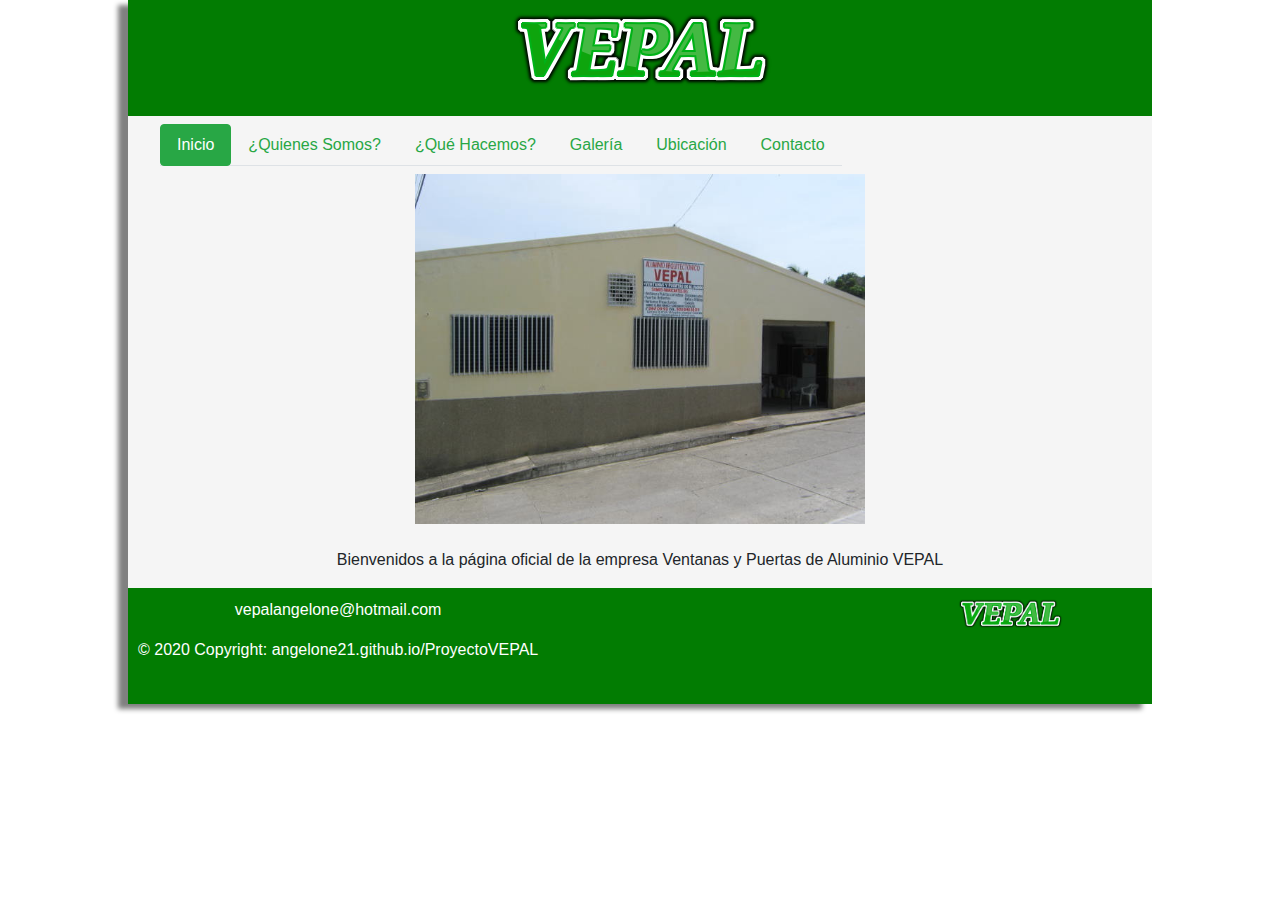
<file: index.html>
<!DOCTYPE html>
<html>

<head>
    <title>VEPAL</title>
    <meta charset="UTF-8">
    <meta name="viewport" content="width=device-width, initial-scale=1.0">
    <link rel="stylesheet" href="css/MiEstilo.css">
    <link rel="stylesheet" href="css/bootstrap.min.css">
    <script src="js/bootstrap.min.js"></script>
    <script src="https://code.jquery.com/jquery-3.2.1.slim.min.js" integrity="sha384-KJ3o2DKtIkvYIK3UENzmM7KCkRr/rE9/Qpg6aAZGJwFDMVNA/GpGFF93hXpG5KkN" crossorigin="anonymous"></script>
    <script src="https://cdnjs.cloudflare.com/ajax/libs/popper.js/1.11.0/umd/popper.min.js" integrity="sha384-b/U6ypiBEHpOf/4+1nzFpr53nxSS+GLCkfwBdFNTxtclqqenISfwAzpKaMNFNmj4" crossorigin="anonymous"></script>
    <script src="https://maxcdn.bootstrapcdn.com/bootstrap/4.0.0-beta/js/bootstrap.min.js" integrity="sha384-h0AbiXch4ZDo7tp9hKZ4TsHbi047NrKGLO3SEJAg45jXxnGIfYzk4Si90RDIqNm1" crossorigin="anonymous"></script>
</head>

<body>
    <div id="contenedor">
        <header id="header">
            <img src="img/titulo.png" class="img-fluid" alt="TituloVEPAL" id="imgtitulo">
        </header>
        <section id="menu-contenido">
            <nav id="menu" class="navbar navbar-expand-lg navbar-light bg">
                <a class="navbar-brand" href="#"></a>
                <button class="navbar-toggler" type="button" data-toggle="collapse" data-target="#navbarNav" aria-controls="navbarNav" aria-expanded="false" aria-label="Toggle navigation">
                    <span class="navbar-toggler-icon"></span>
                </button>
                <div class="collapse navbar-collapse" id="navbarNav">
                    <ul class="nav nav-tabs">
                        <li class="nav-item">
                            <a class="nav-link active btn btn-outline-success" href="index.html">Inicio</a>
                        </li>
                        <li class="nav-item">
                            <a class="nav-link btn btn-outline-success" href="quienessomos.html">¿Quienes Somos?</a>
                        </li>
                        <li class="nav-item">
                            <a class="nav-link btn btn-outline-success" href="quehacemos.html">¿Qué Hacemos?</a>
                        </li>
                        <li class="nav-item">
                            <a class="nav-link btn btn-outline-success" href="galeria.html">Galería</a>
                        </li>
                        <li class="nav-item">
                            <a class="nav-link btn btn-outline-success" href="ubicacion.html">Ubicación</a>
                        </li>
                        <li class="nav-item">
                            <a class="nav-link btn btn-outline-success" href="contacto.html">Contacto</a>
                        </li>
                    </ul>
                </div>
            </nav>
            <article id="contenido">
                <img src="img/imagenInicio.jpg" class="img-fluid" alt="Cartel" id="imgLetrero">
                <br>
                <div class="container">
                    <p>Bienvenidos a la página oficial de la empresa Ventanas y Puertas de Aluminio VEPAL</p>
                </div>

            </article>
        </section>
        <footer id="pie">
            <div id="copy">
                <p>vepalangelone@hotmail.com</p>
                <p>© 2020 Copyright: angelone21.github.io/ProyectoVEPAL</p>
            </div>
            <div id="vepal">
                <img src="img/titulo.png" class="img-fluid" alt="TituloVEPAL" id="imgpie">
            </div>
            <p></p>
        </footer>
    </div>
</body>

</html>
</file>
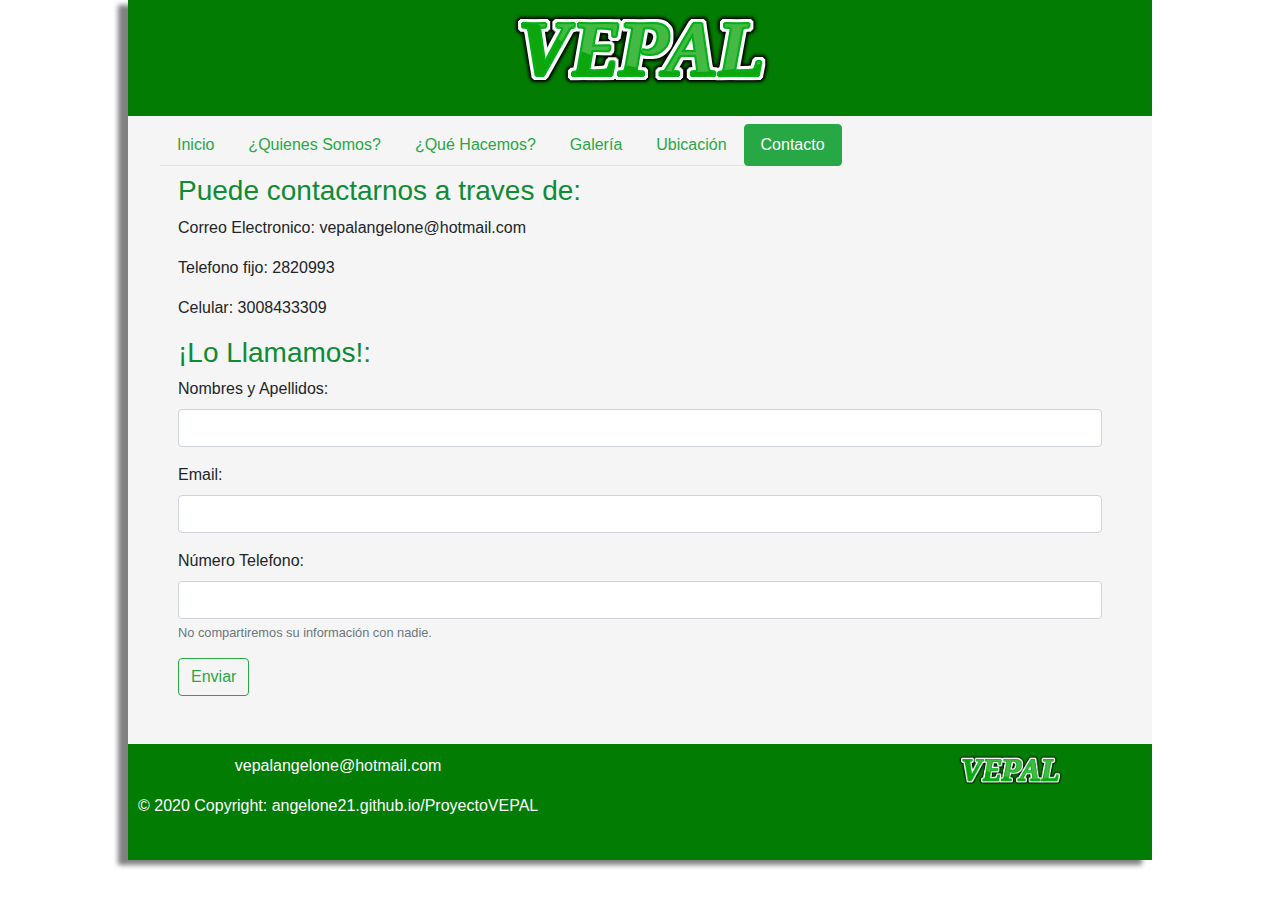
<file: contacto.html>
<!DOCTYPE html>
<html>

<head>
    <title>VEPAL</title>
    <meta charset="UTF-8">
    <meta name="viewport" content="width=device-width, initial-scale=1.0">
    <link rel="stylesheet" href="css/MiEstilo.css">
    <link rel="stylesheet" href="css/bootstrap.min.css">
    <script src="https://smtpjs.com/v3/smtp.js"></script>
    <script src="js/bootstrap.min.js"></script>
    <script src="js/EnviarDatos.js"></script>
    <script src="https://code.jquery.com/jquery-3.2.1.slim.min.js" integrity="sha384-KJ3o2DKtIkvYIK3UENzmM7KCkRr/rE9/Qpg6aAZGJwFDMVNA/GpGFF93hXpG5KkN" crossorigin="anonymous"></script>
    <script src="https://cdnjs.cloudflare.com/ajax/libs/popper.js/1.11.0/umd/popper.min.js" integrity="sha384-b/U6ypiBEHpOf/4+1nzFpr53nxSS+GLCkfwBdFNTxtclqqenISfwAzpKaMNFNmj4" crossorigin="anonymous"></script>
    <script src="https://maxcdn.bootstrapcdn.com/bootstrap/4.0.0-beta/js/bootstrap.min.js" integrity="sha384-h0AbiXch4ZDo7tp9hKZ4TsHbi047NrKGLO3SEJAg45jXxnGIfYzk4Si90RDIqNm1" crossorigin="anonymous"></script>
</head>

<body>
    <div id="contenedor">
        <header id="header">
            <img src="img/titulo.png" class="img-fluid" alt="TituloVEPAL" id="imgtitulo">
        </header>
        <section id="menu-contenido">
            <nav id="menu" class="navbar navbar-expand-lg navbar-light bg">
                <a class="navbar-brand" href="#"></a>
                <button class="navbar-toggler" type="button" data-toggle="collapse" data-target="#navbarNav" aria-controls="navbarNav" aria-expanded="false" aria-label="Toggle navigation">
                    <span class="navbar-toggler-icon"></span>
                </button>
                <div class="collapse navbar-collapse" id="navbarNav">
                    <ul class="nav nav-tabs">
                        <li class="nav-item">
                            <a class="nav-link btn btn-outline-success" href="index.html">Inicio</a>
                        </li>
                        <li class="nav-item">
                            <a class="nav-link btn btn-outline-success" href="quienessomos.html">¿Quienes Somos?</a>
                        </li>
                        <li class="nav-item">
                            <a class="nav-link btn btn-outline-success" href="quehacemos.html">¿Qué Hacemos?</a>
                        </li>
                        <li class="nav-item">
                            <a class="nav-link btn btn-outline-success" href="galeria.html">Galería</a>
                        </li>
                        <li class="nav-item">
                            <a class="nav-link btn btn-outline-success" href="ubicacion.html">Ubicación</a>
                        </li>
                        <li class="nav-item">
                            <a class="nav-link active btn btn-outline-success" href="contacto.html">Contacto</a>
                        </li>
                    </ul>
                </div>
            </nav>
            <article id="contenido">
                <div class="contacto">
                    <h3 id="tituloh">Puede contactarnos a traves de: </h3>
                    <p>Correo Electronico: vepalangelone@hotmail.com</p>
                    <p>Telefono fijo: 2820993</p>
                    <p>Celular: 3008433309</p>
                </div>
                <div class="contacto ">
                    <h3 id="tituloh">¡Lo Llamamos!:</h3>
                    <form id="datosCliente">
                        <div class="form-group ">
                            <label for="nombres ">Nombres y Apellidos: </label>
                            <input type="text " class="form-control " id="nombres" required>
                        </div>
                        <div class="form-group ">
                            <label for="exampleInputEmail1 ">Email: </label>
                            <input type="email " class="form-control " id="email " required>
                        </div>
                        <div class="form-group ">
                            <label>Número Telefono:</label>
                            <input type="text " class="form-control " id="telefono" required>
                            <small id="emailHelp " class="form-text text-muted ">No compartiremos su información con
                                nadie.</small>
                        </div>
                        <div>
                            <button id="botonEnviar " type="button " onclick="enviarCorreo(); " class="btn btn-outline-success ">Enviar</button>

                        </div>
                    </form>
                </div>
                <br><br>
            </article>
        </section>
        <footer id="pie">
            <div id="copy">
                <p>vepalangelone@hotmail.com</p>
                <p>© 2020 Copyright: angelone21.github.io/ProyectoVEPAL</p>
            </div>
            <div id="vepal">
                <img src="img/titulo.png" class="img-fluid" alt="TituloVEPAL" id="imgpie">
            </div>
            <p></p>
        </footer>
    </div>
</body>

</html>
</file>
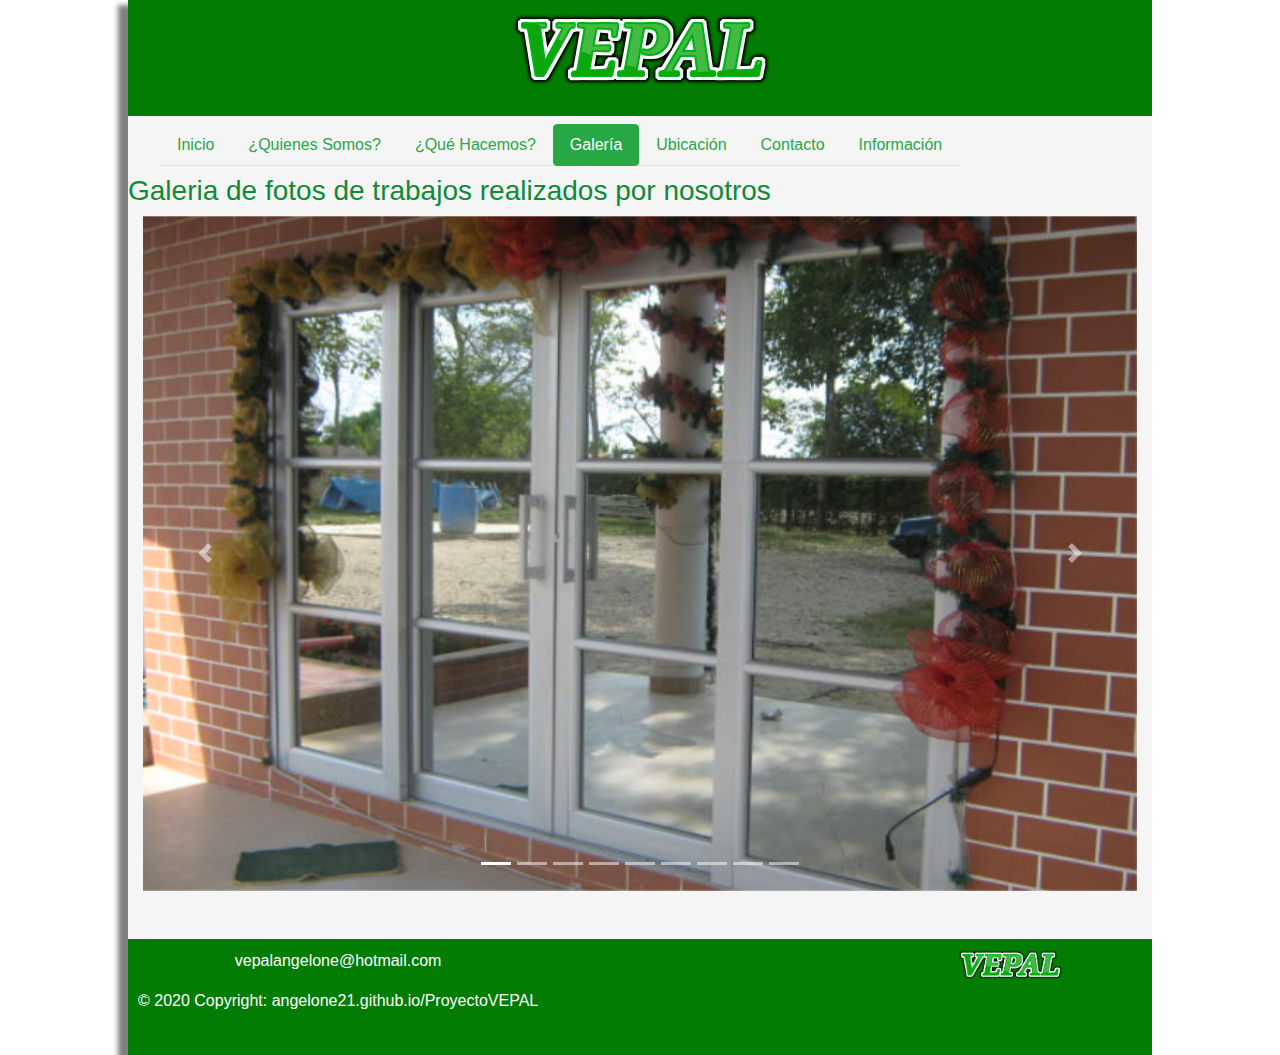
<file: galeria.html>
<!DOCTYPE html>
<html>

<head>
    <title>VEPAL</title>
    <meta charset="UTF-8">
    <meta name="viewport" content="width=device-width, initial-scale=1.0">
    <link rel="stylesheet" href="css/MiEstilo.css">
    <link rel="stylesheet" href="css/bootstrap.min.css">
    <script src="js/bootstrap.min.js"></script>
    <script src="https://code.jquery.com/jquery-3.2.1.slim.min.js" integrity="sha384-KJ3o2DKtIkvYIK3UENzmM7KCkRr/rE9/Qpg6aAZGJwFDMVNA/GpGFF93hXpG5KkN" crossorigin="anonymous"></script>
    <script src="https://cdnjs.cloudflare.com/ajax/libs/popper.js/1.11.0/umd/popper.min.js" integrity="sha384-b/U6ypiBEHpOf/4+1nzFpr53nxSS+GLCkfwBdFNTxtclqqenISfwAzpKaMNFNmj4" crossorigin="anonymous"></script>
    <script src="https://maxcdn.bootstrapcdn.com/bootstrap/4.0.0-beta/js/bootstrap.min.js" integrity="sha384-h0AbiXch4ZDo7tp9hKZ4TsHbi047NrKGLO3SEJAg45jXxnGIfYzk4Si90RDIqNm1" crossorigin="anonymous"></script>
</head>

<body>
    <div id="contenedor">
        <header id="header">
            <img src="img/titulo.png" class="img-fluid" alt="TituloVEPAL" id="imgtitulo">
        </header>
        <section id="menu-contenido">
            <nav id="menu" class="navbar navbar-expand-lg navbar-light bg">
                <a class="navbar-brand" href="#"></a>
                <button class="navbar-toggler" type="button" data-toggle="collapse" data-target="#navbarNav" aria-controls="navbarNav" aria-expanded="false" aria-label="Toggle navigation">
                    <span class="navbar-toggler-icon"></span>
                </button>
                <div class="collapse navbar-collapse" id="navbarNav">
                    <ul class="nav nav-tabs">
                        <li class="nav-item">
                            <a class="nav-link btn btn-outline-success" href="index.html">Inicio</a>
                        </li>
                        <li class="nav-item">
                            <a class="nav-link btn btn-outline-success" href="quienessomos.html">¿Quienes Somos?</a>
                        </li>
                        <li class="nav-item">
                            <a class="nav-link btn btn-outline-success" href="quehacemos.html">¿Qué Hacemos?</a>
                        </li>
                        <li class="nav-item">
                            <a class="nav-link active btn btn-outline-success" href="galeria.html">Galería</a>
                        </li>
                        <li class="nav-item">
                            <a class="nav-link btn btn-outline-success" href="ubicacion.html">Ubicación</a>
                        </li>
                        <li class="nav-item">
                            <a class="nav-link btn btn-outline-success" href="contacto.html">Contacto</a>
                        </li>
                        <li class="nav-item">
                            <a class="nav-link btn btn-outline-success" href="informacion.html">Información</a>
                        </li>
                    </ul>
                </div>
            </nav>
            <article id="contenido">
                <h3 id="tituloh">Galeria de fotos de trabajos realizados por nosotros</h3>
                <div id="carouselExampleIndicators" class="carousel slide container" data-ride="carousel">
                    <ol class="carousel-indicators">
                        <li data-target="#carouselExampleIndicators" data-slide-to="0" class="active"></li>
                        <li data-target="#carouselExampleIndicators" data-slide-to="1"></li>
                        <li data-target="#carouselExampleIndicators" data-slide-to="2"></li>
                        <li data-target="#carouselExampleIndicators" data-slide-to="3"></li>
                        <li data-target="#carouselExampleIndicators" data-slide-to="4"></li>
                        <li data-target="#carouselExampleIndicators" data-slide-to="5"></li>
                        <li data-target="#carouselExampleIndicators" data-slide-to="6"></li>
                        <li data-target="#carouselExampleIndicators" data-slide-to="7"></li>
                        <li data-target="#carouselExampleIndicators" data-slide-to="8"></li>
                    </ol>
                    <div class="carousel-inner">
                        <div class="carousel-item active">
                            <img src="img/imagen2.JPG" class="d-block w-100" alt="imagen2">
                        </div>
                        <div class="carousel-item">
                            <img src="img/imagen3.JPG" class="d-block w-100 slidefotos" alt="imagen3">
                        </div>
                        <div class="carousel-item">
                            <img src="img/imagen5.JPG" class="d-block w-100 slidefotos" alt="imagen4">
                        </div>
                        <div class="carousel-item">
                            <img src="img/divisionBano.JPG" class="d-block w-100 slidefotos" alt="imagen4">
                        </div>
                        <div class="carousel-item">
                            <img src="img/imagen8.JPG" class="d-block w-100 slidefotos" alt="imagen4">
                        </div>
                        <div class="carousel-item">
                            <img src="img/imagen10.JPG" class="d-block w-100 slidefotos" alt="imagen4">
                        </div>
                        <div class="carousel-item">
                            <img src="img/imagen11.JPG" class="d-block w-100 slidefotos" alt="imagen4">
                        </div>
                        <div class="carousel-item">
                            <img src="img/imagen12.JPG" class="d-block w-100 slidefotos" alt="imagen4">
                        </div>
                        <div class="carousel-item">
                            <img src="img/imagen13.JPG" class="d-block w-100 slidefotos" alt="imagen4">
                        </div>
                    </div>
                    <a class="carousel-control-prev" href="#carouselExampleIndicators" role="button" data-slide="prev">
                        <span class="carousel-control-prev-icon" aria-hidden="true"></span>
                        <span class="sr-only">Previous</span>
                    </a>
                    <a class="carousel-control-next" href="#carouselExampleIndicators" role="button" data-slide="next">
                        <span class="carousel-control-next-icon" aria-hidden="true"></span>
                        <span class="sr-only">Next</span>
                    </a>
                </div>
                <br><br>
            </article>
        </section>
        <footer id="pie">
            <div id="copy">
                <p>vepalangelone@hotmail.com</p>
                <p>© 2020 Copyright: angelone21.github.io/ProyectoVEPAL</p>
            </div>
            <div id="vepal">
                <img src="img/titulo.png" class="img-fluid" alt="TituloVEPAL" id="imgpie">
            </div>
            <p></p>
        </footer>
    </div>
</body>

</html>
</file>
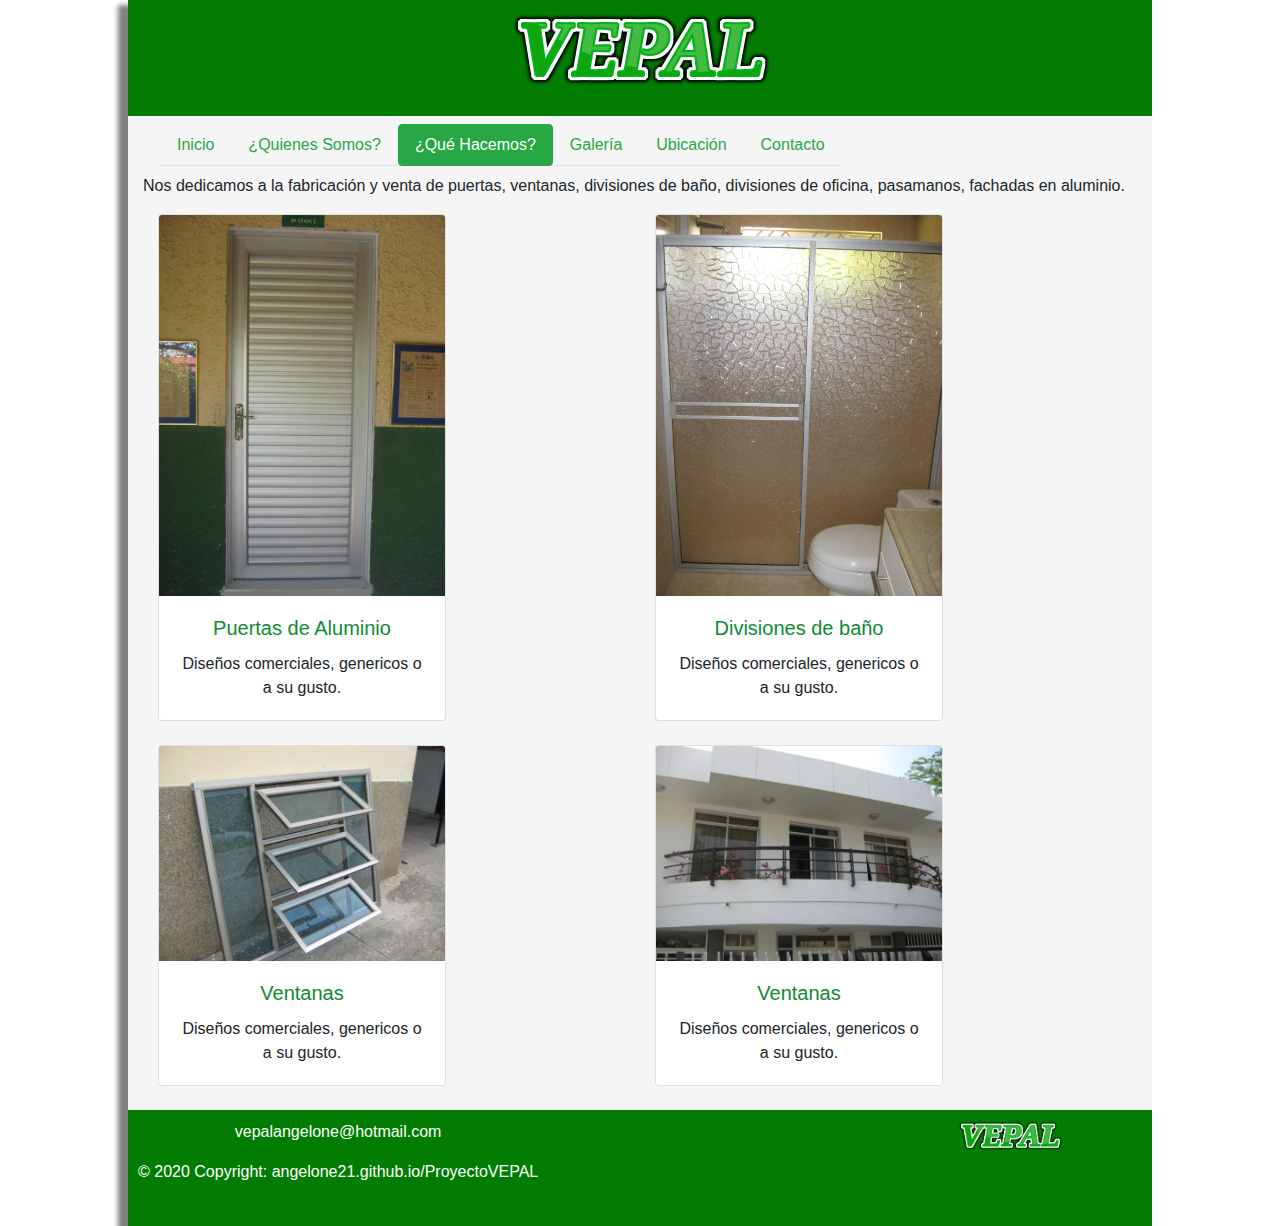
<file: quehacemos.html>
<!DOCTYPE html>
<html>

<head>
    <title>VEPAL</title>
    <meta charset="UTF-8">
    <meta name="viewport" content="width=device-width, initial-scale=1.0">
    <link rel="stylesheet" href="css/MiEstilo.css">
    <link rel="stylesheet" href="css/bootstrap.min.css">
    <script src="js/bootstrap.min.js"></script>
    <script src="https://code.jquery.com/jquery-3.2.1.slim.min.js" integrity="sha384-KJ3o2DKtIkvYIK3UENzmM7KCkRr/rE9/Qpg6aAZGJwFDMVNA/GpGFF93hXpG5KkN" crossorigin="anonymous"></script>
    <script src="https://cdnjs.cloudflare.com/ajax/libs/popper.js/1.11.0/umd/popper.min.js" integrity="sha384-b/U6ypiBEHpOf/4+1nzFpr53nxSS+GLCkfwBdFNTxtclqqenISfwAzpKaMNFNmj4" crossorigin="anonymous"></script>
    <script src="https://maxcdn.bootstrapcdn.com/bootstrap/4.0.0-beta/js/bootstrap.min.js" integrity="sha384-h0AbiXch4ZDo7tp9hKZ4TsHbi047NrKGLO3SEJAg45jXxnGIfYzk4Si90RDIqNm1" crossorigin="anonymous"></script>
</head>

<body>
    <div id="contenedor">
        <header id="header">
            <img src="img/titulo.png" class="img-fluid" alt="TituloVEPAL" id="imgtitulo">
        </header>
        <section id="menu-contenido">
            <nav id="menu" class="navbar navbar-expand-lg navbar-light bg">
                <a class="navbar-brand" href="#"></a>
                <button class="navbar-toggler" type="button" data-toggle="collapse" data-target="#navbarNav" aria-controls="navbarNav" aria-expanded="false" aria-label="Toggle navigation">
                    <span class="navbar-toggler-icon"></span>
                </button>
                <div class="collapse navbar-collapse" id="navbarNav">
                    <ul class="nav nav-tabs">
                        <li class="nav-item">
                            <a class="nav-link btn btn-outline-success" href="index.html">Inicio</a>
                        </li>
                        <li class="nav-item">
                            <a class="nav-link btn btn-outline-success" href="quienessomos.html">¿Quienes Somos?</a>
                        </li>
                        <li class="nav-item">
                            <a class="nav-link active btn btn-outline-success" href="quehacemos.html">¿Qué Hacemos?</a>
                        </li>
                        <li class="nav-item">
                            <a class="nav-link btn btn-outline-success" href="galeria.html">Galería</a>
                        </li>
                        <li class="nav-item">
                            <a class="nav-link btn btn-outline-success" href="ubicacion.html">Ubicación</a>
                        </li>
                        <li class="nav-item">
                            <a class="nav-link btn btn-outline-success" href="contacto.html">Contacto</a>
                        </li>
                    </ul>
                </div>
            </nav>
            <article id="contenido">
                <div class="container" id="quienessomos">
                    <p>
                        Nos dedicamos a la fabricación y venta de puertas, ventanas, divisiones de baño, divisiones de oficina, pasamanos, fachadas en aluminio.
                    </p>
                    <div class="container" id="contenidoimagenes">
                        <div class="row">
                            <div class="col">
                                <div class="card text-center" style="width: 18rem;">
                                    <img src="img/puertasAlu.JPG" class="card-img-top" alt="puertasAlu">
                                    <div class="card-body">
                                        <h5 class="card-title" id="tituloh">Puertas de Aluminio</h5>
                                        <p class="card-text">Diseños comerciales, genericos o a su gusto.</p>
                                    </div>
                                </div>
                            </div>
                            <div class="col-sm-6">
                                <div class="card text-center" style="width: 18rem;">
                                    <img src="img/divisionBano.JPG" class="card-img-top" alt="divison">
                                    <div class="card-body">
                                        <h5 class="card-title" id="tituloh">Divisiones de baño</h5>
                                        <p class="card-text">Diseños comerciales, genericos o a su gusto.</p>
                                    </div>
                                </div>
                            </div>
                        </div>
                        <br>
                        <div class="row">
                            <div class="col-sm-6">
                                <div class="card text-center" style="width: 18rem;">
                                    <img src="img/imagen13.JPG" class="card-img-top" alt="puertasAlu">
                                    <div class="card-body">
                                        <h5 class="card-title" id="tituloh">Ventanas</h5>
                                        <p class="card-text">Diseños comerciales, genericos o a su gusto.</p>
                                    </div>
                                </div>
                            </div>
                            <div class="col-sm-6">
                                <div class="card text-center" style="width: 18rem;">
                                    <img src="img/ventanas.JPG" class="card-img-top" alt="divison">
                                    <div class="card-body">
                                        <h5 class="card-title" id="tituloh">Ventanas</h5>
                                        <p class="card-text">Diseños comerciales, genericos o a su gusto.</p>
                                    </div>
                                </div>
                            </div>
                        </div>
                    </div>
                    <br>
                </div>
            </article>
        </section>
        <footer id="pie">
            <div id="copy">
                <p>vepalangelone@hotmail.com</p>
                <p>© 2020 Copyright: angelone21.github.io/ProyectoVEPAL</p>
            </div>
            <div id="vepal">
                <img src="img/titulo.png" class="img-fluid" alt="TituloVEPAL" id="imgpie">
            </div>
            <p></p>
        </footer>
    </div>
</body>

</html>
</file>
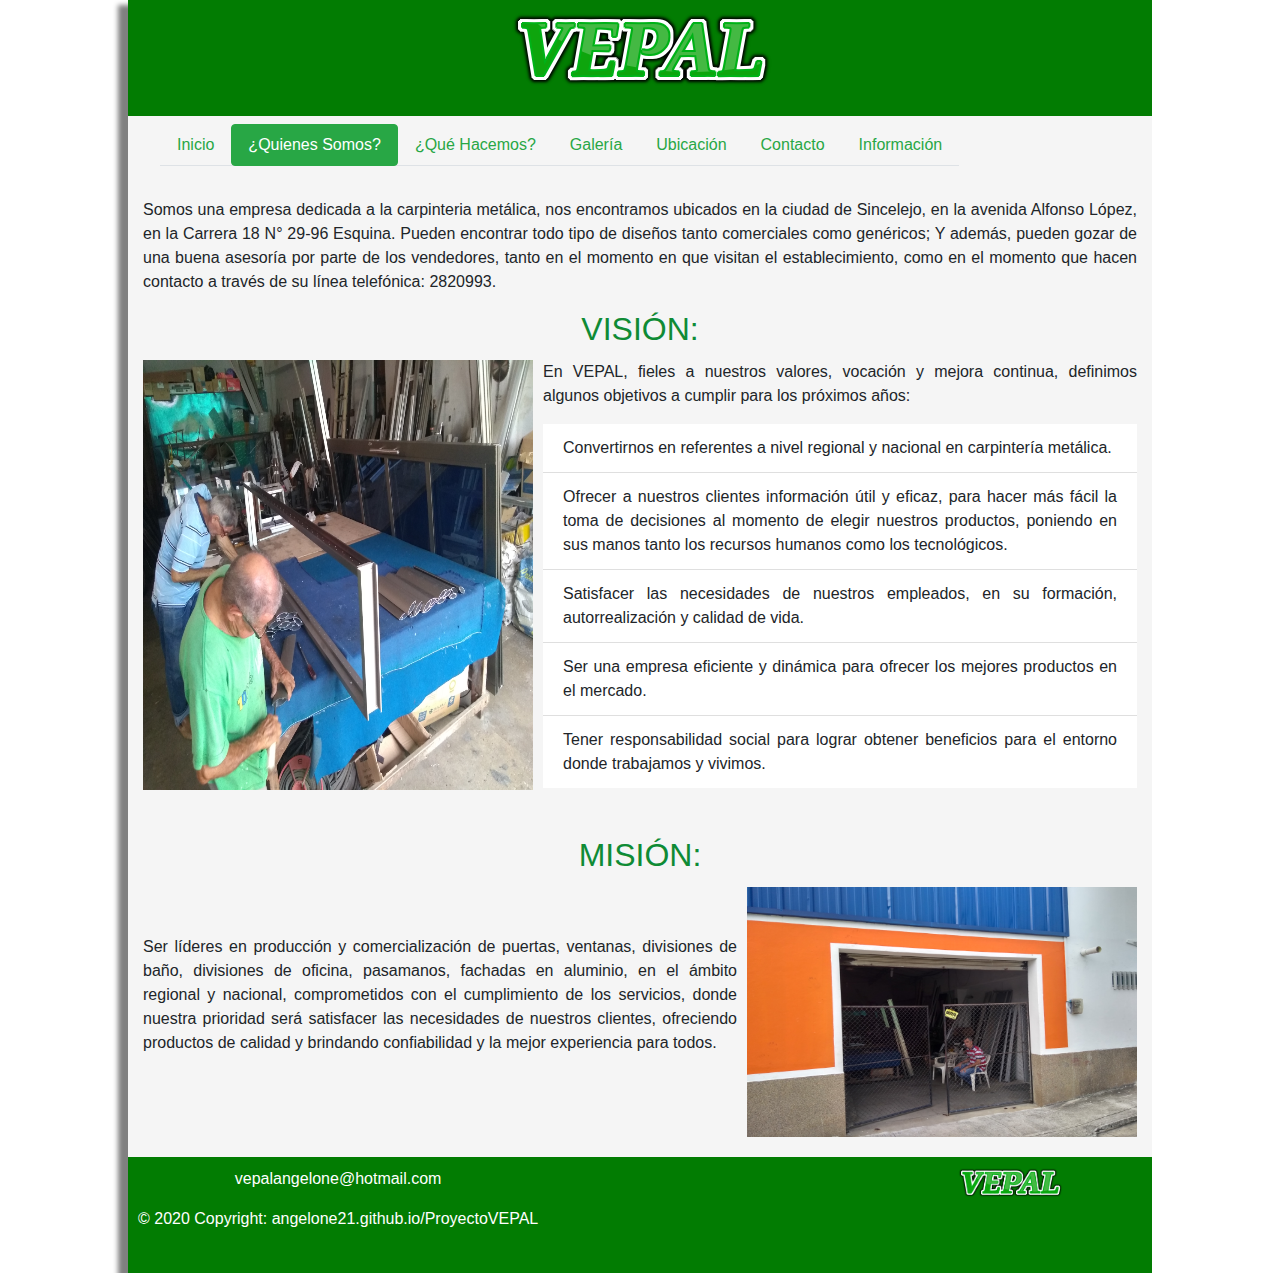
<file: quienessomos.html>
<!DOCTYPE html>
<html>

<head>
    <title>VEPAL</title>
    <meta charset="UTF-8">
    <meta name="viewport" content="width=device-width, initial-scale=1.0">
    <link rel="stylesheet" href="css/MiEstilo.css">
    <link rel="stylesheet" href="css/bootstrap.min.css">
    <script src="js/bootstrap.min.js"></script>
    <script src="https://code.jquery.com/jquery-3.2.1.slim.min.js" integrity="sha384-KJ3o2DKtIkvYIK3UENzmM7KCkRr/rE9/Qpg6aAZGJwFDMVNA/GpGFF93hXpG5KkN" crossorigin="anonymous"></script>
    <script src="https://cdnjs.cloudflare.com/ajax/libs/popper.js/1.11.0/umd/popper.min.js" integrity="sha384-b/U6ypiBEHpOf/4+1nzFpr53nxSS+GLCkfwBdFNTxtclqqenISfwAzpKaMNFNmj4" crossorigin="anonymous"></script>
    <script src="https://maxcdn.bootstrapcdn.com/bootstrap/4.0.0-beta/js/bootstrap.min.js" integrity="sha384-h0AbiXch4ZDo7tp9hKZ4TsHbi047NrKGLO3SEJAg45jXxnGIfYzk4Si90RDIqNm1" crossorigin="anonymous"></script>
</head>

<body>
    <div id="contenedor">
        <header id="header">
            <img src="img/titulo.png" class="img-fluid" alt="TituloVEPAL" id="imgtitulo">
        </header>
        <section id="menu-contenido">
            <nav id="menu" class="navbar navbar-expand-lg navbar-light bg">
                <a class="navbar-brand" href="#"></a>
                <button class="navbar-toggler" type="button" data-toggle="collapse" data-target="#navbarNav" aria-controls="navbarNav" aria-expanded="false" aria-label="Toggle navigation">
                    <span class="navbar-toggler-icon"></span>
                </button>
                <div class="collapse navbar-collapse" id="navbarNav">
                    <ul class="nav nav-tabs">
                        <li class="nav-item">
                            <a class="nav-link btn btn-outline-success" href="index.html">Inicio</a>
                        </li>
                        <li class="nav-item">
                            <a class="nav-link active btn btn-outline-success" href="quienessomos.html">¿Quienes Somos?</a>
                        </li>
                        <li class="nav-item">
                            <a class="nav-link btn btn-outline-success" href="quehacemos.html">¿Qué Hacemos?</a>
                        </li>
                        <li class="nav-item">
                            <a class="nav-link btn btn-outline-success" href="galeria.html">Galería</a>
                        </li>
                        <li class="nav-item">
                            <a class="nav-link btn btn-outline-success" href="ubicacion.html">Ubicación</a>
                        </li>
                        <li class="nav-item">
                            <a class="nav-link btn btn-outline-success" href="contacto.html">Contacto</a>
                        </li>
                        <li class="nav-item">
                            <a class="nav-link btn btn-outline-success" href="informacion.html">Información</a>
                        </li>
                    </ul>
                </div>
            </nav>
            <article id="contenido">
                <br>
                <div class="container" id="quienessomos">
                    <p>
                        Somos una empresa dedicada a la carpinteria metálica, nos encontramos ubicados en la ciudad de Sincelejo, en la avenida Alfonso López, en la Carrera 18 N° 29-96 Esquina. Pueden encontrar todo tipo de diseños tanto comerciales como genéricos; Y además,
                        pueden gozar de una buena asesoría por parte de los vendedores, tanto en el momento en que visitan el establecimiento, como en el momento que hacen contacto a través de su línea telefónica: 2820993.
                    </p>
                </div>
                <div id="vision" class="container">
                    <h2 class="card-title" id="tituloh">VISIÓN:</h2>
                    <img src="img/imgvison.jpg" class="img-fluid" alt="mivisonVEPAL" id="imgvision">
                    <p>En VEPAL, fieles a nuestros valores, vocación y mejora continua, definimos algunos objetivos a cumplir para los próximos años:
                    </p>
                    <ul class="list-group list-group-flush">
                        <li class="list-group-item">Convertirnos en referentes a nivel regional y nacional en carpintería metálica.</li>
                        <li class="list-group-item">Ofrecer a nuestros clientes información útil y eficaz, para hacer más fácil la toma de decisiones al momento de elegir nuestros productos, poniendo en sus manos tanto los recursos humanos como los tecnológicos.</li>
                        <li class="list-group-item">Satisfacer las necesidades de nuestros empleados, en su formación, autorrealización y calidad de vida.</li>
                        <li class="list-group-item">Ser una empresa eficiente y dinámica para ofrecer los mejores productos en el mercado.
                        </li>
                        <li class="list-group-item">Tener responsabilidad social para lograr obtener beneficios para el entorno donde trabajamos y vivimos.</li>
                    </ul>
                </div>
                <br>
                <div id="mision" class="container">
                    <br>
                    <h2 class="card-title" id="tituloh">MISIÓN:</h2>
                    <img src="img/imgmision.jpg" class="img-fluid" alt="misionVEPAL" id="imgmision">
                    <br><br>
                    <p>Ser líderes en producción y comercialización de puertas, ventanas, divisiones de baño, divisiones de oficina, pasamanos, fachadas en aluminio, en el ámbito regional y nacional, comprometidos con el cumplimiento de los servicios, donde
                        nuestra prioridad será satisfacer las necesidades de nuestros clientes, ofreciendo productos de calidad y brindando confiabilidad y la mejor experiencia para todos.
                    </p>
                </div>
            </article>
        </section>
        <footer id="pie">
            <div id="copy">
                <p>vepalangelone@hotmail.com</p>
                <p>© 2020 Copyright: angelone21.github.io/ProyectoVEPAL</p>
            </div>
            <div id="vepal">
                <img src="img/titulo.png" class="img-fluid" alt="TituloVEPAL" id="imgpie">
            </div>
            <p></p>
        </footer>
    </div>
</body>

</html>
</file>
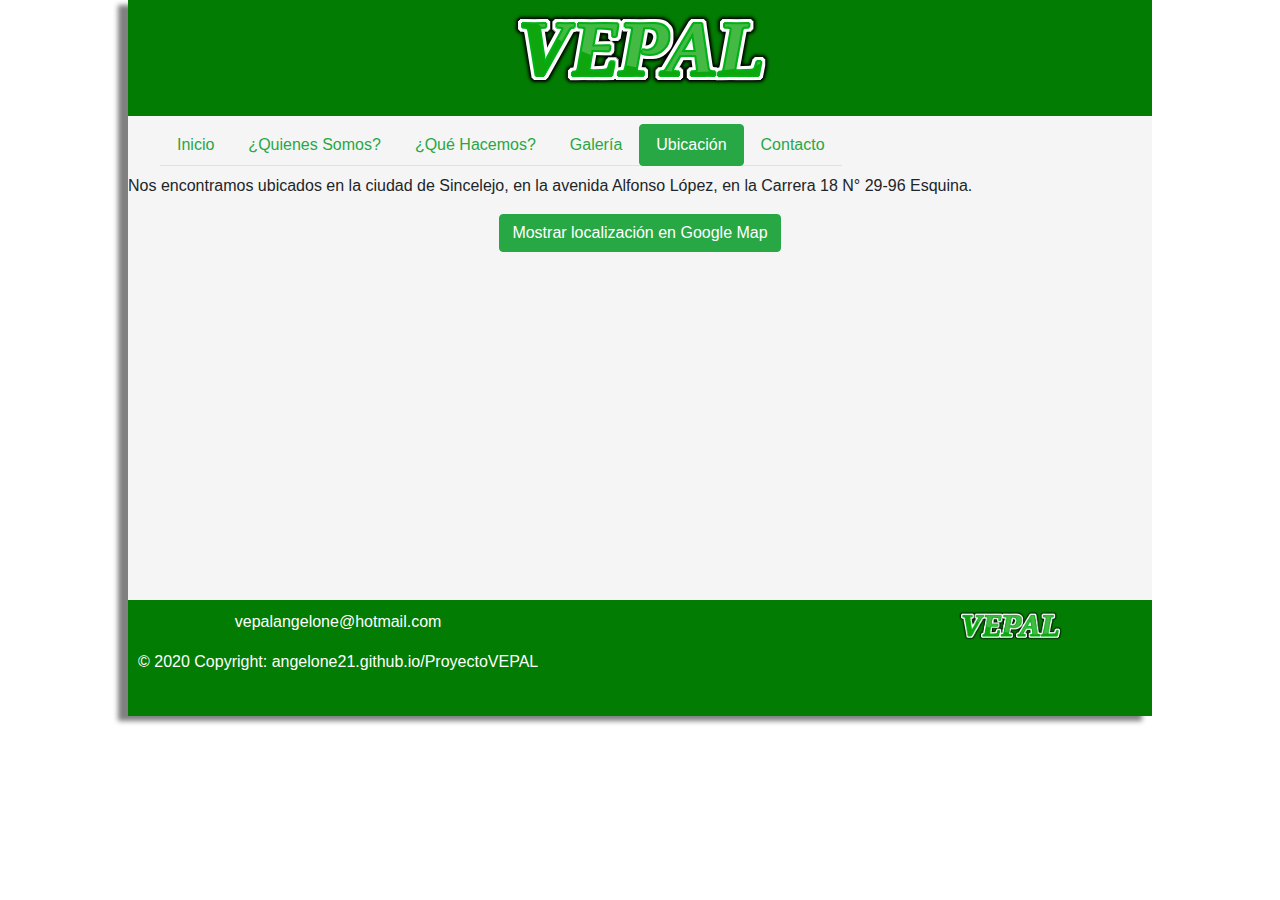
<file: ubicacion.html>
<!DOCTYPE html>
<html>

<head>
    <title>VEPAL</title>
    <meta charset="UTF-8">
    <meta name="viewport" content="width=device-width, initial-scale=1.0">
    <link rel="stylesheet" href="css/MiEstilo.css">
    <link rel="stylesheet" href="css/bootstrap.min.css">
    <script src="js/bootstrap.min.js"></script>
    <script src="https://code.jquery.com/jquery-3.2.1.slim.min.js" integrity="sha384-KJ3o2DKtIkvYIK3UENzmM7KCkRr/rE9/Qpg6aAZGJwFDMVNA/GpGFF93hXpG5KkN" crossorigin="anonymous"></script>
    <script src="https://cdnjs.cloudflare.com/ajax/libs/popper.js/1.11.0/umd/popper.min.js" integrity="sha384-b/U6ypiBEHpOf/4+1nzFpr53nxSS+GLCkfwBdFNTxtclqqenISfwAzpKaMNFNmj4" crossorigin="anonymous"></script>
    <script src="https://maxcdn.bootstrapcdn.com/bootstrap/4.0.0-beta/js/bootstrap.min.js" integrity="sha384-h0AbiXch4ZDo7tp9hKZ4TsHbi047NrKGLO3SEJAg45jXxnGIfYzk4Si90RDIqNm1" crossorigin="anonymous"></script>
    <script src="https://maps.google.com/maps/api/js?sensor=false"></script>
    <script src="js/geolocalizacion.js"></script>
</head>

<body>
    <div id="contenedor">
        <header id="header">
            <img src="img/titulo.png" class="img-fluid" alt="TituloVEPAL" id="imgtitulo">
        </header>
        <section id="menu-contenido">
            <nav id="menu" class="navbar navbar-expand-lg navbar-light bg">
                <a class="navbar-brand" href="#"></a>
                <button class="navbar-toggler" type="button" data-toggle="collapse" data-target="#navbarNav" aria-controls="navbarNav" aria-expanded="false" aria-label="Toggle navigation">
                    <span class="navbar-toggler-icon"></span>
                </button>
                <div class="collapse navbar-collapse" id="navbarNav">
                    <ul class="nav nav-tabs">
                        <li class="nav-item">
                            <a class="nav-link btn btn-outline-success" href="index.html">Inicio</a>
                        </li>
                        <li class="nav-item">
                            <a class="nav-link btn btn-outline-success" href="quienessomos.html">¿Quienes
                                Somos?</a>
                        </li>
                        <li class="nav-item">
                            <a class="nav-link btn btn-outline-success" href="quehacemos.html">¿Qué
                                Hacemos?</a>
                        </li>
                        <li class="nav-item">
                            <a class="nav-link btn btn-outline-success" href="galeria.html">Galería</a>
                        </li>
                        <li class="nav-item">
                            <a class="nav-link active btn btn-outline-success" href="ubicacion.html">Ubicación</a>
                        </li>
                        <li class="nav-item">
                            <a class="nav-link btn btn-outline-success" href="contacto.html">Contacto</a>
                        </li>
                    </ul>
                </div>
            </nav>
            <article id="contenido">
                <p>Nos encontramos ubicados en la ciudad de Sincelejo, en la avenida Alfonso López, en la Carrera 18 N° 29-96 Esquina.</p>
                <div class="container">
                    <button type="button" class="btn btn-success" onclick="showPosition();">Mostrar localización en
                        Google Map</button>
                </div>
                <br>

                <div class="container" id="embedMap">
                </div>
                <br>
            </article>
        </section>
        <footer id="pie">
            <div id="copy">
                <p>vepalangelone@hotmail.com</p>
                <p>© 2020 Copyright: angelone21.github.io/ProyectoVEPAL</p>
            </div>
            <div id="vepal">
                <img src="img/titulo.png" class="img-fluid" alt="TituloVEPAL" id="imgpie">
            </div>
            <p></p>
        </footer>
    </div>
</body>

</html>
</file>
<file: css/MiEstilo.css>
* {
    box-sizing: border-box;
}

html {
    font-family: 'Franklin Gothic Medium', 'Arial Narrow', Arial, sans-serif;
    color: #201818;
}

#imgtitulo {
    display: block;
    margin-left: auto;
    margin-right: auto;
}

#imgpuerta {
    display: block;
    width: 350px;
    height: 240px;
    float: left;
    margin-right: 20px;
}

#imgvision {
    width: 390px;
    height: 430px;
    float: left;
    margin-right: 10px;
    margin-bottom: 10px;
}

#imgmision {
    width: 390px;
    height: 250px;
    float: right;
    margin-left: 10px;
    margin-bottom: 20px;
}

#imgLetrero {
    display: block;
    margin-left: auto;
    margin-right: auto;
    width: 450px;
    height: 350px;
}

#contenedor {
    width: 80%;
    margin-left: auto;
    margin-right: auto;
    box-shadow: -10px 5px 5px gray;
    background: #0f8b35;
}

#tituloh {
    color: #0f8b35;
}

#header {
    background-color: #027c02;
    padding: 10px;
    clear: both;
}

#header h1 {
    text-align: center;
}

#menu-contenido {
    overflow: hidden;
    background-color: #f5f5f5;
}

.container {
    margin-left: auto;
    margin-right: auto;
    text-align: center;
}

#copy {
    margin-left: auto;
    margin-right: auto;
    text-align: center;
    float: left;
}

#vepal {
    margin-left: auto;
    margin-right: auto;
    text-align: center;
    float: right;
}

#menu {
    color: black;
    text-align: center;
    clear: both;
}


/*#menu a{
    display: block;
    text-decoration: none;
    background: #000000;
    text-align: center;
    padding: 5px;
    border: 1px solid blue;
    margin-bottom: 5px;
    color: #00942c;
}*/

#menu a:hover {
    background: #00942c;
}

#contenido {
    background-color: #f5f5f5;
    text-align: justify;
    float: center;
}

#pie {
    background-color: #027c02;
    padding: 10px;
    color: white;
}

#botonEnviar {
    display: flex;
    justify-content: center;
    align-items: center;
}

#imgpie {
    width: 40%;
}

#pie p {
    text-align: center;
    clear: both;
}

#mision p {
    text-align: justify;
}

#vision p {
    text-align: justify;
}

#vision li {
    text-align: justify;
}

#quienessomos {
    text-align: justify;
}

.contacto {
    margin-left: 50px;
    margin-right: 50px;
    clear: both;
    justify-content: center;
}

.w-100 {
    width: 100% !important;
    height: 75vh;
}

#embedMap {
    width: 100%;
    height: 300px;
}
</file>
